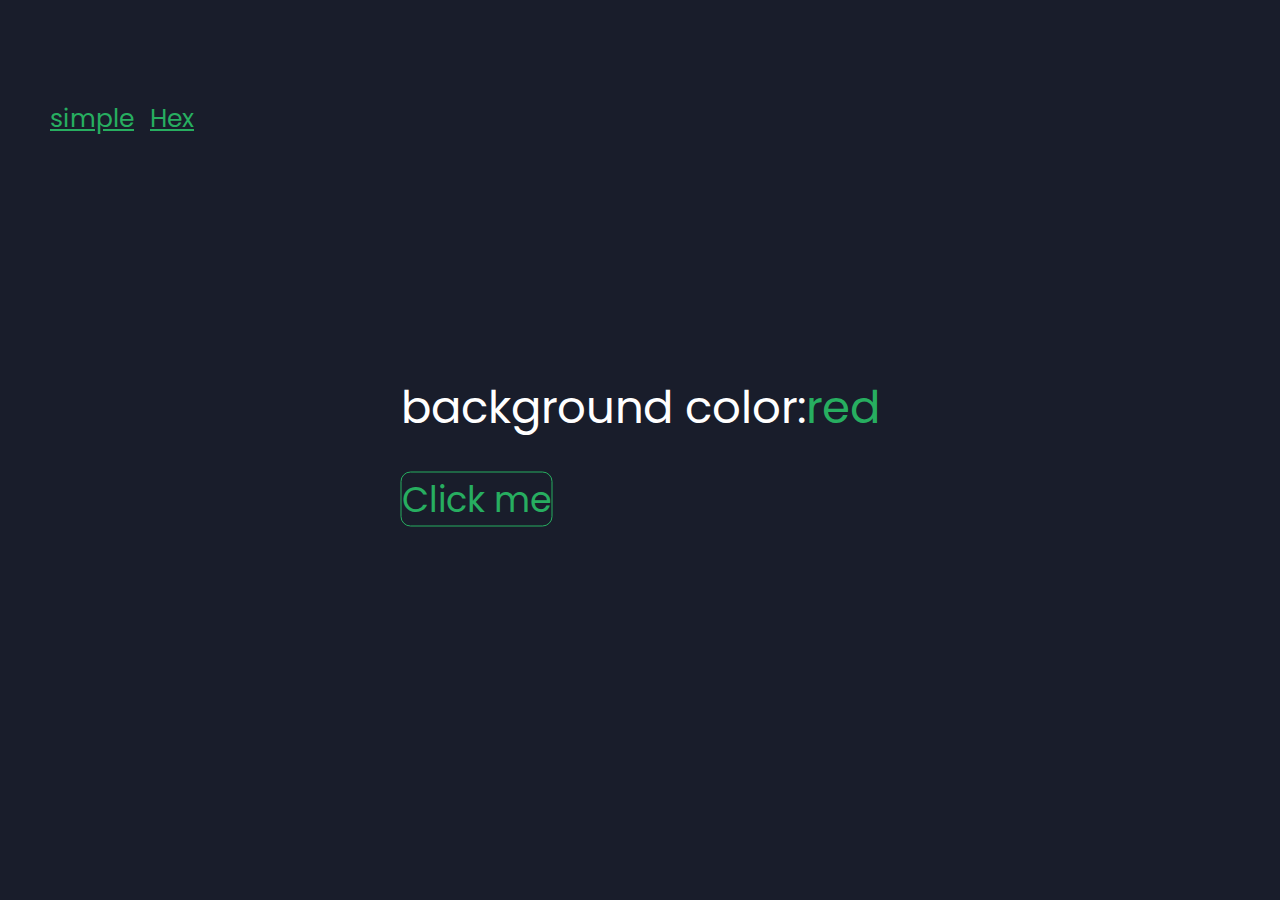
<file: index.html>
<!DOCTYPE html>
<html lang="en">
<head>
    <meta charset="UTF-8">
    <meta http-equiv="X-UA-Compatible" content="IE=edge">
    <meta name="viewport" content="width=device-width, initial-scale=1.0">
    <link rel="stylesheet" href="style.css">
    <link rel="preconnect" href="https://fonts.googleapis.com">
<link rel="preconnect" href="https://fonts.gstatic.com" crossorigin>
<link href="https://fonts.googleapis.com/css2?family=Poppins:ital@0;1&display=swap" rel="stylesheet">
    
    <title>backgroundChanger</title>
</head>
<body>
    <nav class="nav-bar">
<div class="nav-links">
    <ul class="nav-ul">
       <li><a href="index.html">simple</a></li>
       <li class="hex"><a href="hex.html">Hex</a></li>
    </ul>
</div>
    </nav>
    <main>
       <div class="main-content">
           <span>background color:</span><span class="color">red</span><br>
           <button class="click">Click me</button>
       </div>
    </main>
<script src="app.js" defer></script>  
</body>
</html>
</file>
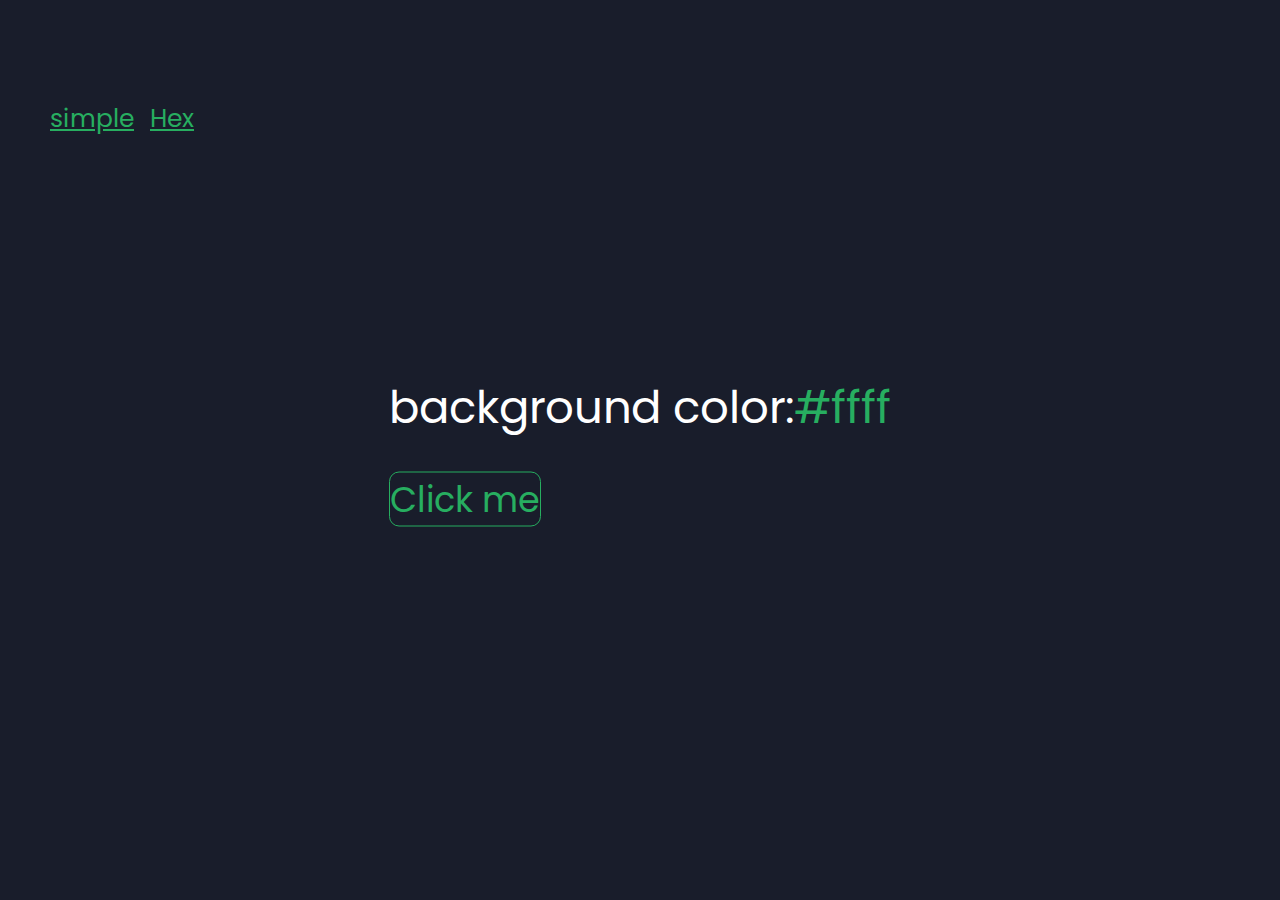
<file: hex.html>
<!DOCTYPE html>
<html lang="en">
<head>
    <meta charset="UTF-8">
    <meta http-equiv="X-UA-Compatible" content="IE=edge">
    <meta name="viewport" content="width=device-width, initial-scale=1.0">
    <link rel="stylesheet" href="style.css">
    <link rel="preconnect" href="https://fonts.googleapis.com">
<link rel="preconnect" href="https://fonts.gstatic.com" crossorigin>
<link href="https://fonts.googleapis.com/css2?family=Poppins:ital@0;1&display=swap" rel="stylesheet">
    
    <title>backgroundChanger</title>
</head>
<body>
    
    <nav class="nav-bar">
<div class="nav-links">
    <ul class="nav-ul">
       <li><a href="index.html">simple</a></li>
       <li><a href="hex.html">Hex</a></li>
    </ul>
</div>
    </nav>
    <main>
       <div class="main-content">
           <span>background color:</span><span class="color">#ffff</span><br>
           <button class="click">Click me</button>
       </div>
    </main>
<script src="hex.js" defer></script>  
</body>
</html>
</file>
<file: style.css>
*{
    margin:0;
    padding:0;
    box-sizing: border-box;
    font-family: 'Poppins', sans-serif;
    list-style: none;

}
body{
  background-color:#191d2b;
}
.main-content{
  position:absolute;
  top:50%;
  left:50%;
  transform: translate(-50%,-50%);
  
}
ul{
  padding:0;
  margin:0;
  list-style-type: none;


  
}
li{
  float:left;

}
li a{
  display:block;
  padding: 50px;
  width: 60px;
  
  color:#27AE60;
  margin-top: 50px;
  font-size: 25px;
  
  

}

.click{
  font-size: 35px;
  font-size: 14;
  border: 1px solid #27AE60;
  border-radius:10px;
  margin-top: 30px;
  color:#27AE60;
  background:#191d2b;
}
span{
  font-size:45px;
  color:white;
}
.color{
  color:#27AE60;
}
.click:hover{
  color:white;
  background:hsl(145, 63%, 42%);
}
</file>
